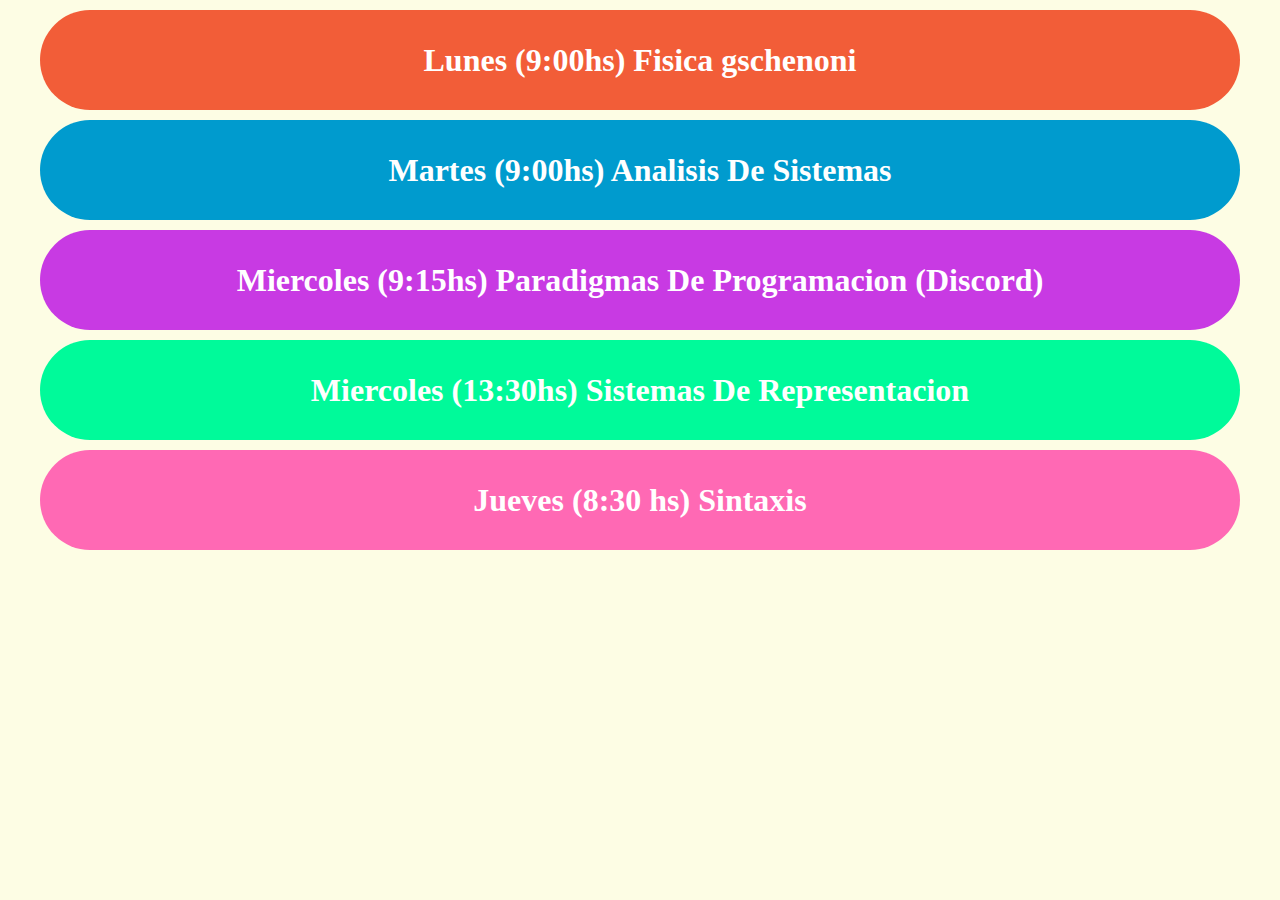
<file: index.html>
<!DOCTYPE html>
<html>
 
	<head> 
		<title> Aulas virtuales</title>
		<meta charset="utf-8">
		<link rel="stylesheet" type="text/css" href="Style.css">
	</head>

	<body>
		<div class="cuerpo">
			<div id="MFisica" class="Materia" onclick=location.href="https://join.freeconferencecall.com/gschenoni">

					<h1 class="titulo">Lunes (9:00hs) Fisica gschenoni</h1>
			
			</div>
			
			<div id="MAnalisis" class="Materia" onclick=location.href="https://meet.google.com/uyk-nfai-qcx">

					<h1 class="titulo">Martes (9:00hs) Analisis De Sistemas</h1>
		
			</div>
			
			<div id="MParadigmas" class="Materia">

					<h1 class="titulo">Miercoles (9:15hs) Paradigmas De Programacion (Discord)</h1>
		
			</div>
			
			<div id="MDibujo" class="Materia" onclick=location.href="meet.google.com/gyk-eprk-jes">

					<h1 class="titulo">Miercoles (13:30hs) Sistemas De Representacion</h1>
		
			</div>
			
			<div id="MSintaxis" class="Materia" onclick=location.href="https://us04web.zoom.us/j/699789041">

					<h1 class="titulo">Jueves (8:30 hs) Sintaxis</h1>
		
			</div>
		</div>
	</body>

</html>
</file>
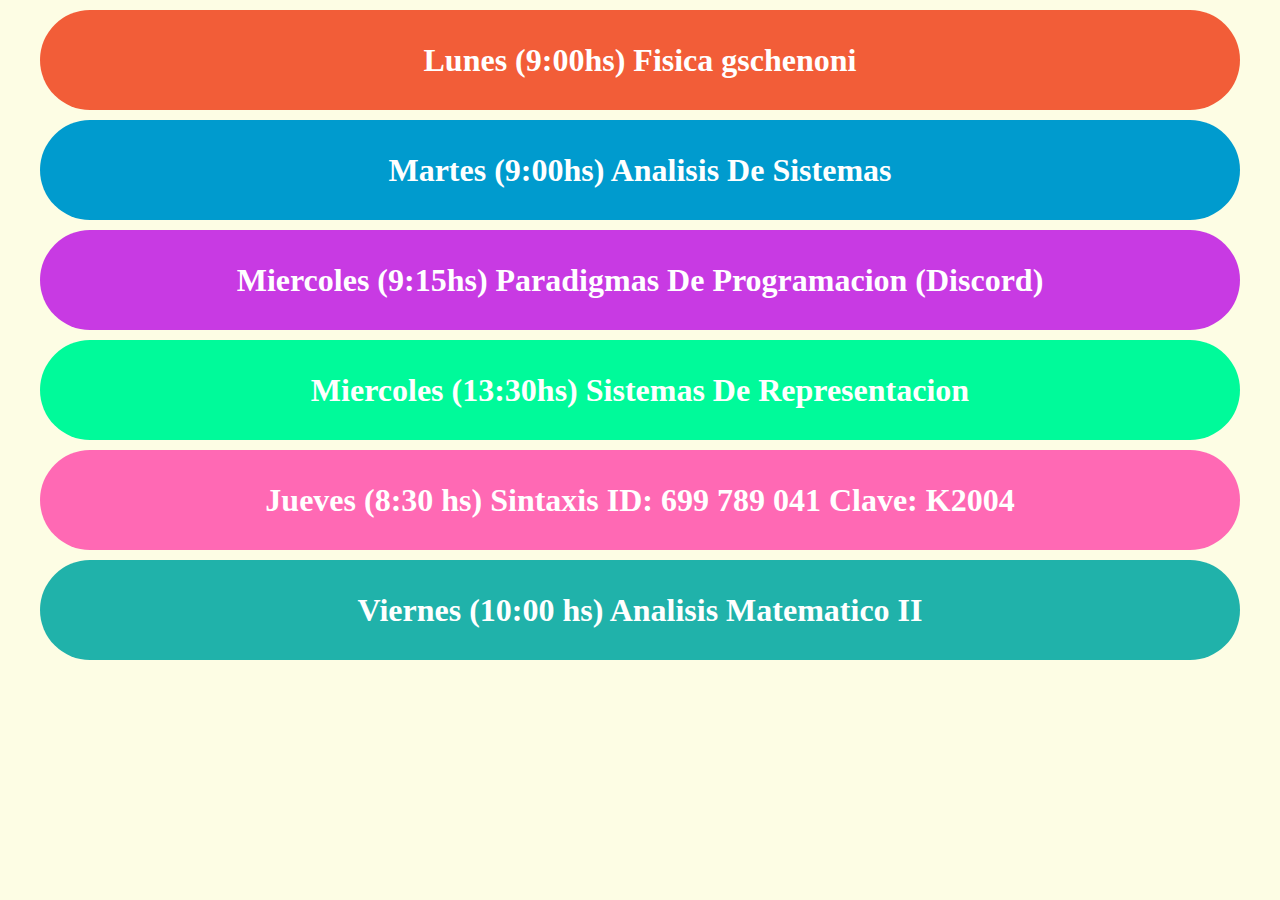
<file: Index.html>
<!DOCTYPE html>
<html>
 
	<head> 
		<title> Aulas virtuales</title>
		<meta charset="utf-8">
		<link rel="stylesheet" type="text/css" href="Style.css">
	</head>

	<body>
		<div class="cuerpo">
			<div id="MFisica" class="Materia" onclick=location.href="https://join.freeconferencecall.com/gschenoni">

					<h1 class="titulo">Lunes (9:00hs) Fisica gschenoni</h1>
			
			</div>
			
			<div id="MAnalisis" class="Materia" onclick=location.href="https://meet.google.com/uyk-nfai-qcx">

					<h1 class="titulo">Martes (9:00hs) Analisis De Sistemas</h1>
		
			</div>
			
			<div id="MParadigmas" class="Materia" onclick=location.href="https://meet.google.com/psn-pwus-rhw">

					<h1 class="titulo">Miercoles (9:15hs) Paradigmas De Programacion (Discord)</h1>
		
			</div>
			
			<div id="MDibujo" class="Materia" onclick=location.href="https://meet.google.com/qpv-vqyk-sju">

					<h1 class="titulo">Miercoles (13:30hs) Sistemas De Representacion</h1>
		
			</div>
			
			<div id="MSintaxis" class="Materia" onclick=location.href="https://meet.google.com/sxt-nzpv-fqi">

					<h1 class="titulo">Jueves (8:30 hs)  Sintaxis ID: 699 789 041 Clave: K2004</h1>
		
			</div>
			</div>
			
			<div id="AMII" class="Materia" onclick=location.href="https://meet.google.com/qkk-hfqa-kvz">

					<h1 class="titulo">Viernes (10:00 hs) Analisis Matematico II</h1>
		
			</div>
			
		</div>
	</body>

</html>
</file>
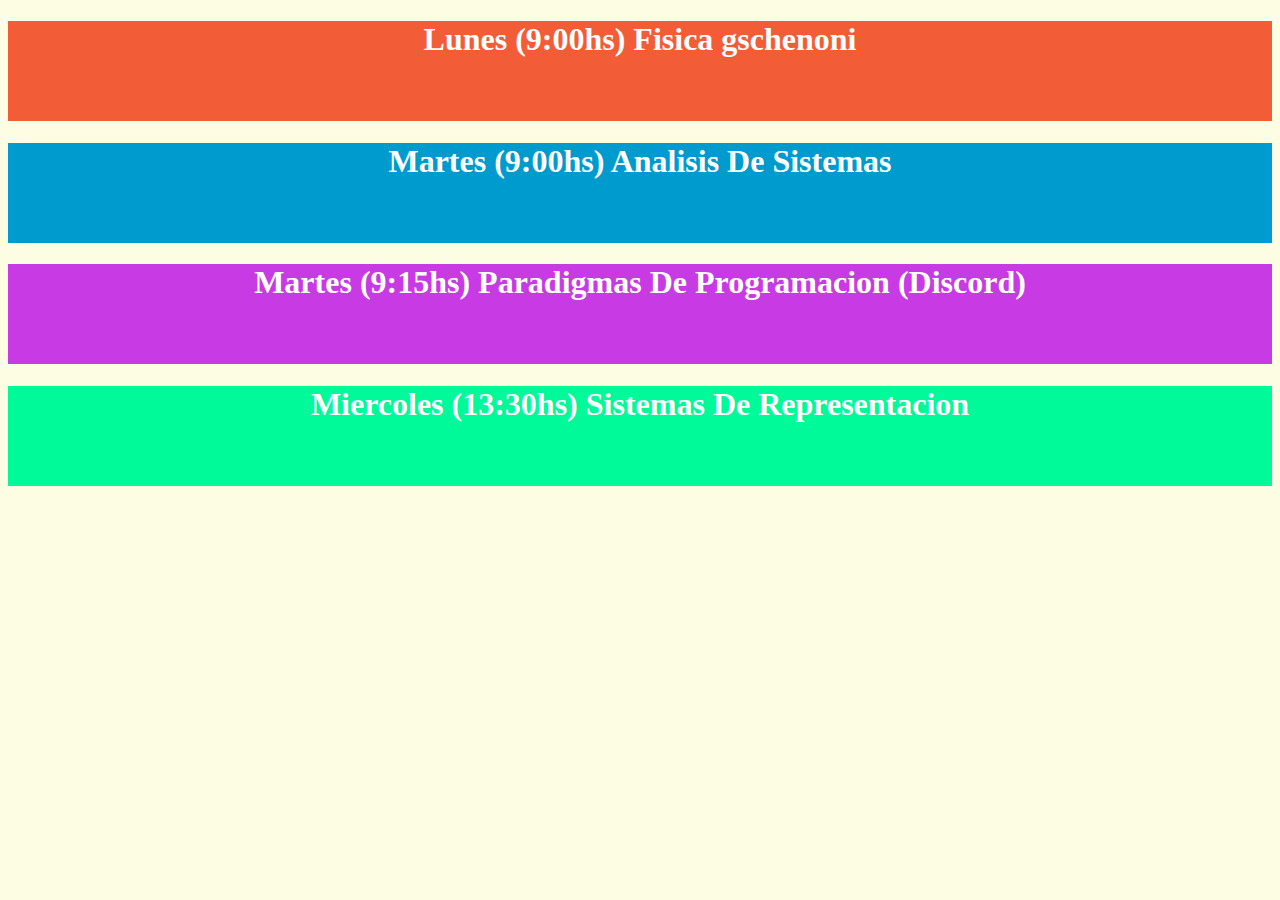
<file: Exp/Index.html>
<!DOCTYPE html>
<html>
 
	<head> 
		<title> Aulas virtuales</title>
		<meta charset="utf-8">
		<link rel="stylesheet" type="text/css" href="Style.css">
	</head>

	<body>
		<div class="cuerpo">
			<div id="MFisica" class="Materia" onclick=location.href="https://join.freeconferencecall.com/gschenoni">

					<h1 class="titulo">Lunes (9:00hs) Fisica gschenoni</h1>
			
			</div>
			
			<div id="MAnalisis" class="Materia" onclick=location.href="https://meet.google.com/uyk-nfai-qcx">

					<h1 class="titulo">Martes (9:00hs) Analisis De Sistemas</h1>
		
			</div>
			
			<div id="MParadigmas" class="Materia">

					<h1 class="titulo">Martes (9:15hs) Paradigmas De Programacion (Discord)</h1>
		
			</div>
			
			<div id="MDibujo" class="Materia" onclick=location.href="https://meet.google.com/uyk-nfai-qcx">

					<h1 class="titulo">Miercoles (13:30hs) Sistemas De Representacion</h1>
		
			</div>
		</div>
	</body>

</html>
</file>
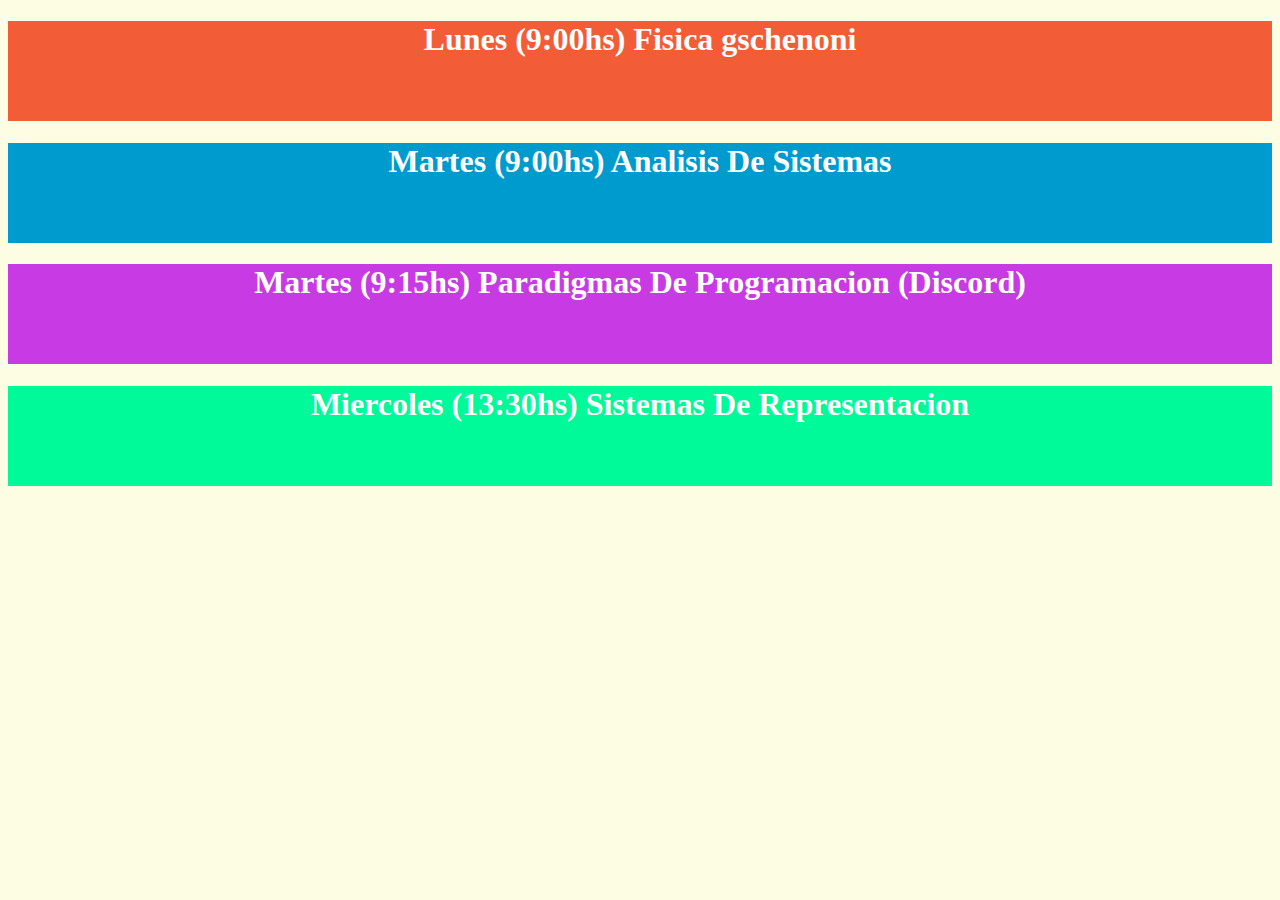
<file: Exp/Aulas virtuales.html>
<!DOCTYPE html>
<html>
 
	<head> 
		<title> Aulas virtuales</title>
		<meta charset="utf-8">
		<link rel="stylesheet" type="text/css" href="Style.css">
	</head>

	<body>
		<div class="cuerpo">
			<div id="MFisica" class="Materia" onclick=location.href="https://join.freeconferencecall.com/gschenoni">

					<h1 class="titulo">Lunes (9:00hs) Fisica gschenoni</h1>
			
			</div>
			
			<div id="MAnalisis" class="Materia" onclick=location.href="https://meet.google.com/uyk-nfai-qcx">

					<h1 class="titulo">Martes (9:00hs) Analisis De Sistemas</h1>
		
			</div>
			
			<div id="MParadigmas" class="Materia">

					<h1 class="titulo">Martes (9:15hs) Paradigmas De Programacion (Discord)</h1>
		
			</div>
			
			<div id="MDibujo" class="Materia" onclick=location.href="https://meet.google.com/uyk-nfai-qcx">

					<h1 class="titulo">Miercoles (13:30hs) Sistemas De Representacion</h1>
		
			</div>
		</div>
	</body>

</html>
</file>
<file: Style.css>
body{
background-color:#fdfde4;

}
.cuerpo{
	background-color:;
	
	
}
.Materia{
	background-color:#F25D38;
	height:100px;
	color:white;
	text-align: center;
	width: 95%;
	border-radius: 50px 50px 50px 50px;
	display: flex;
	margin: 10px auto;
    	justify-content: center;
    	align-items: center;
}




#MFisica{
	background-color:#F25D38;

}
#MFisica:hover{
	background-color:#F47D5F;

}

#MAnalisis{
	background-color:#009BCE;

}
#MAnalisis:hover{
	background-color:#32afd7;

}

#MParadigmas{
	background-color:#C83AE3;

}
#MParadigmas:hover{
	background-color:#d875eb;

}

#MDibujo{
	background-color:#00FA9A;

}
#MDibujo:hover{
	background-color:#66fcc2;

}
#MSintaxis{
	background-color:#FF69B4;

}
#MSintaxis:hover{
	background-color:#ff96ca;

}

#AMII{
	background-color:#20B2AA;
}

#AMII:hover{
	background-color:#4cc1bb;
}
</file>
<file: Exp/Style.css>
body{
background-color:#fdfde4;

}
.cuerpo{
	background-color:;
	
	
}
.Materia{
	background-color:#F25D38;
	height:100px;
	color:white;
	text-align: center;
	width: 100%
}




#MFisica{
	background-color:#F25D38;

}
#MFisica:hover{
	background-color:#F47D5F;

}

#MAnalisis{
	background-color:#009BCE;

}
#MAnalisis:hover{
	background-color:#32afd7;

}

#MParadigmas{
	background-color:#C83AE3;

}
#MParadigmas:hover{
	background-color:#d875eb;

}

#MDibujo{
	background-color:#00FA9A;

}
#MDibujo:hover{
	background-color:#66fcc2;

}
</file>
